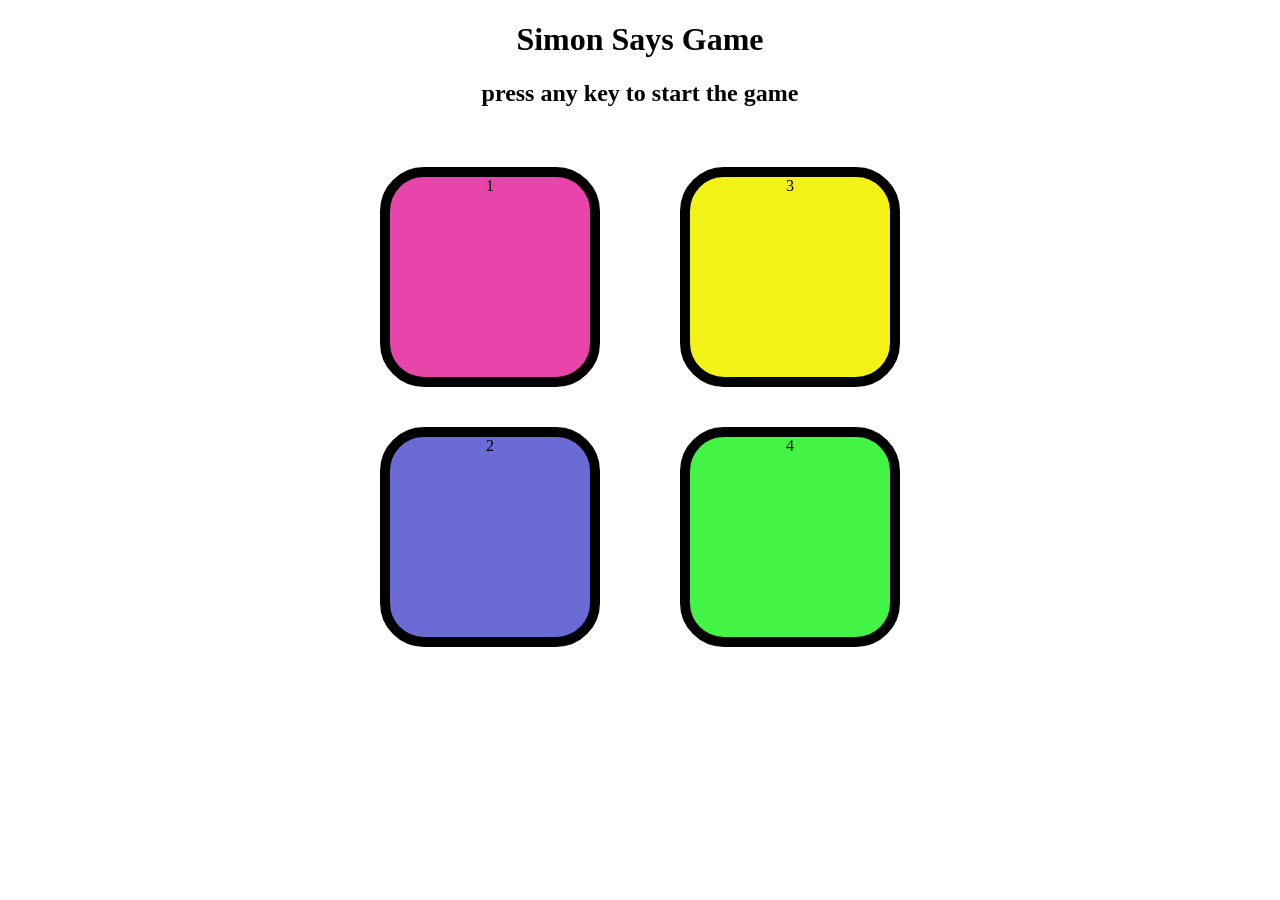
<file: simon-game/index.html>
<!DOCTYPE html>
<html lang="en">
<head>
    <meta charset="UTF-8">
    <meta name="viewport" content="width=device-width, initial-scale=1.0">
    <title>Simon game</title>
    <link rel="stylesheet" href="style.css">
</head>
<body>
    <h1>
        Simon Says Game
    </h1>
    <h2>
        press any key to start the game
    </h2>
    <div class="btn-container">
        <div class="line-one">
        <div class="btn red" type="button" id="red">1</div>
        <div class="btn blue " type="button" id="blue">2</div>
    </div>
    <div class="line-two">
        <div class="btn yellow" type="button" id="yellow">3</div>
        <div class="btn green" type="button" id="green">4</div>
    </div>
    </div>
    <script src="app.js"> </script>
</body>
</html>
</file>
<file: simon-game/style.css>
body {
    text-align: center;
}

.btn {
    height: 200px;
    width: 200px;
    border-radius: 20%;
    border: 10px solid black;
    margin: 2.5rem;
}
.btn-container {
    display: flex;
    justify-content: center;
}

.red {
    background-color: rgb(231, 69, 169);
}
.yellow{
    background-color: rgb(242, 242, 22);
}
.green {
    background-color: rgb(68, 244, 68);
}
.blue {
    background-color: rgb(107, 107, 213);
}
.flash {
    background-color: white;
}

.userflash {
    background-color:green;
}
</file>
